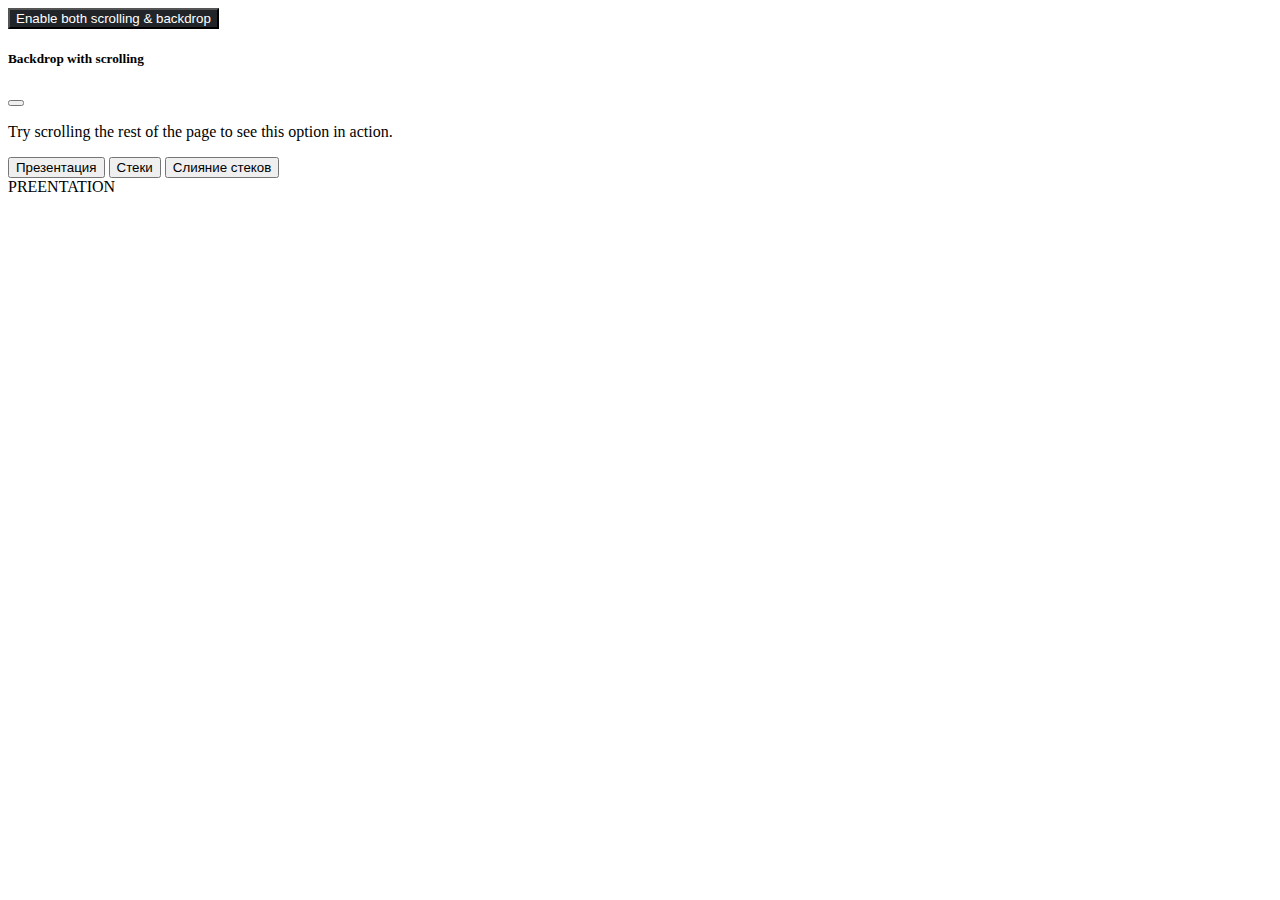
<file: templates/presentation.html>
<!doctype html>
<html lang="en">
  <head>
    <meta charset="utf-8">
    <meta name="viewport" content="width=device-width, initial-scale=1">
    <title>Персистентний стек</title>
    <link href="https://cdn.jsdelivr.net/npm/bootstrap@5.3.2/dist/css/bootstrap.min.css" rel="stylesheet" integrity="sha384-T3c6CoIi6uLrA9TneNEoa7RxnatzjcDSCmG1MXxSR1GAsXEV/Dwwykc2MPK8M2HN" crossorigin="anonymous">
    <style>
        .btn-dark {
            text-align: left;
        }
        .btn-secondary {
            background-color: #212529;
            color: white;
        }
    </style>
  </head>
  <body>
    <button class="btn btn-secondary" type="button" data-bs-toggle="offcanvas" data-bs-target="#offcanvasDark" aria-controls="offcanvasDark">Enable both scrolling & backdrop</button>

    <div class="offcanvas offcanvas-start text-bg-dark" data-bs-scroll="true" tabindex="-1" id="offcanvasDark" aria-labelledby="offcanvasDarkLabel">
        <div class="offcanvas-header">
            <h5 class="offcanvas-title" id="offcanvasDarkLabel">Backdrop with scrolling</h5>
            <button type="button" class="btn-close btn-close-white" data-bs-dismiss="offcanvas" aria-label="Close"></button>
        </div>
        <div class="offcanvas-body">
            <p>Try scrolling the rest of the page to see this option in action.</p>
            <div class="d-grid gap-2">
                <button type="button" class="btn btn-dark" onclick="location.href='/presentation'">Презентация</button>
                <button type="button" class="btn btn-dark" onclick="location.href='/'">Стеки</button>
                <button type="button" class="btn btn-dark" onclick="location.href='/merger'">Слияние стеков</button>
            </div>
        </div>
    </div>

    <!-- Вміст сторінки -->
    PREENTATION
    <script src="https://cdn.jsdelivr.net/npm/bootstrap@5.3.2/dist/js/bootstrap.bundle.min.js" integrity="sha384-C6RzsynM9kWDrMNeT87bh95OGNyZPhcTNXj1NW7RuBCsyN/o0jlpcV8Qyq46cDfL" crossorigin="anonymous"></script>
  </body>
</html>
</file>
